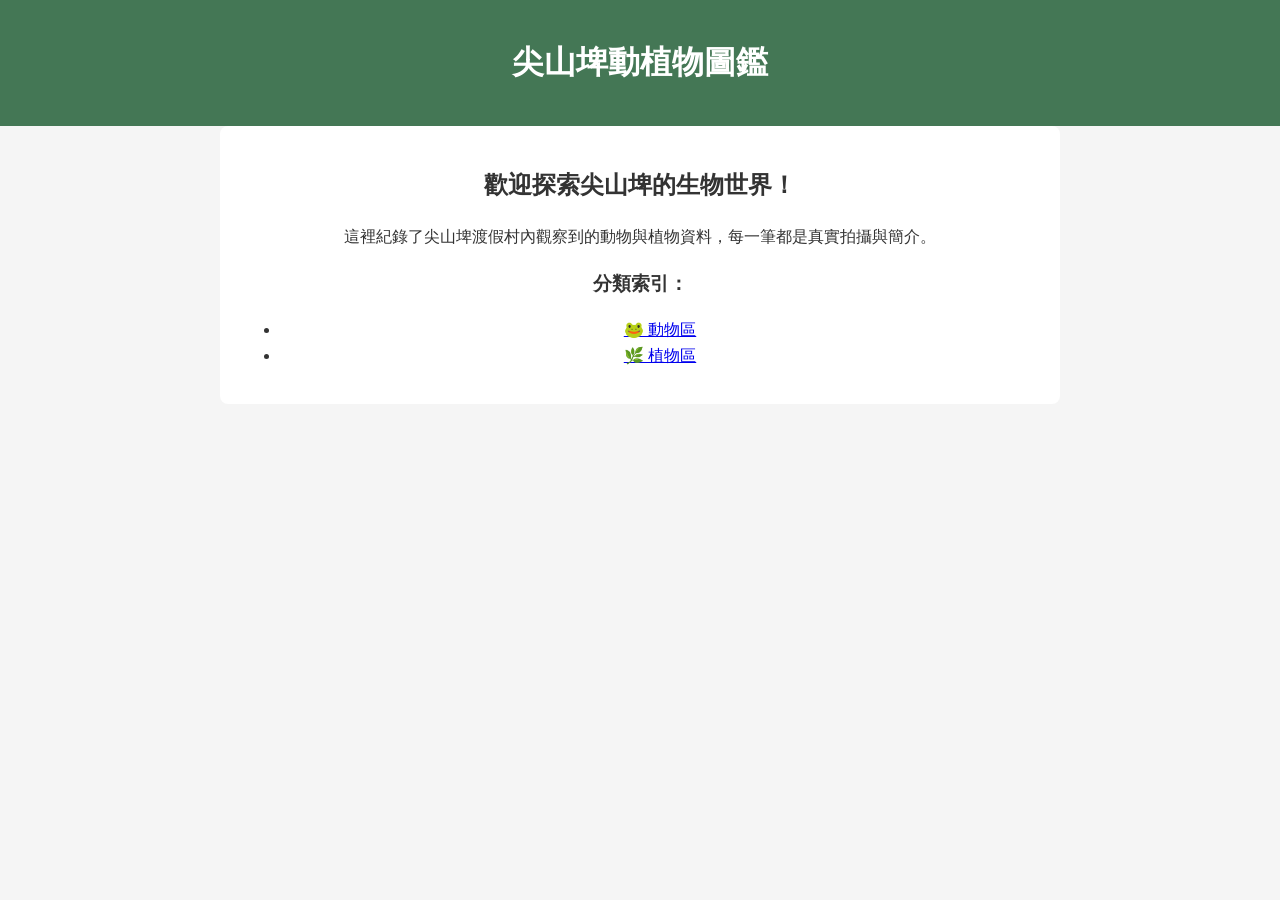
<file: index.html>
<!DOCTYPE html>
<html lang="zh-Hant">
<head>
    <meta charset="UTF-8">
    <meta name="viewport" content="width=device-width, initial-scale=1.0">
    <title>尖山埤動植物圖鑑</title>
    <link rel="stylesheet" href="css/style.css">
</head>
<body>
    <header>
        <h1>尖山埤動植物圖鑑</h1>
    </header>
    <main>
        <section class="description">
            <h2>歡迎探索尖山埤的生物世界！</h2>
            <p>這裡紀錄了尖山埤渡假村內觀察到的動物與植物資料，每一筆都是真實拍攝與簡介。</p>

            <h3>分類索引：</h3>
            <ul>
                <li><a href="animals/frog.html">🐸 動物區</a></li>
                <li><a href="plants/index.html">🌿 植物區</a></li>
                     
            </ul>
        </section>
    </main>
</body>
</html>
</file>
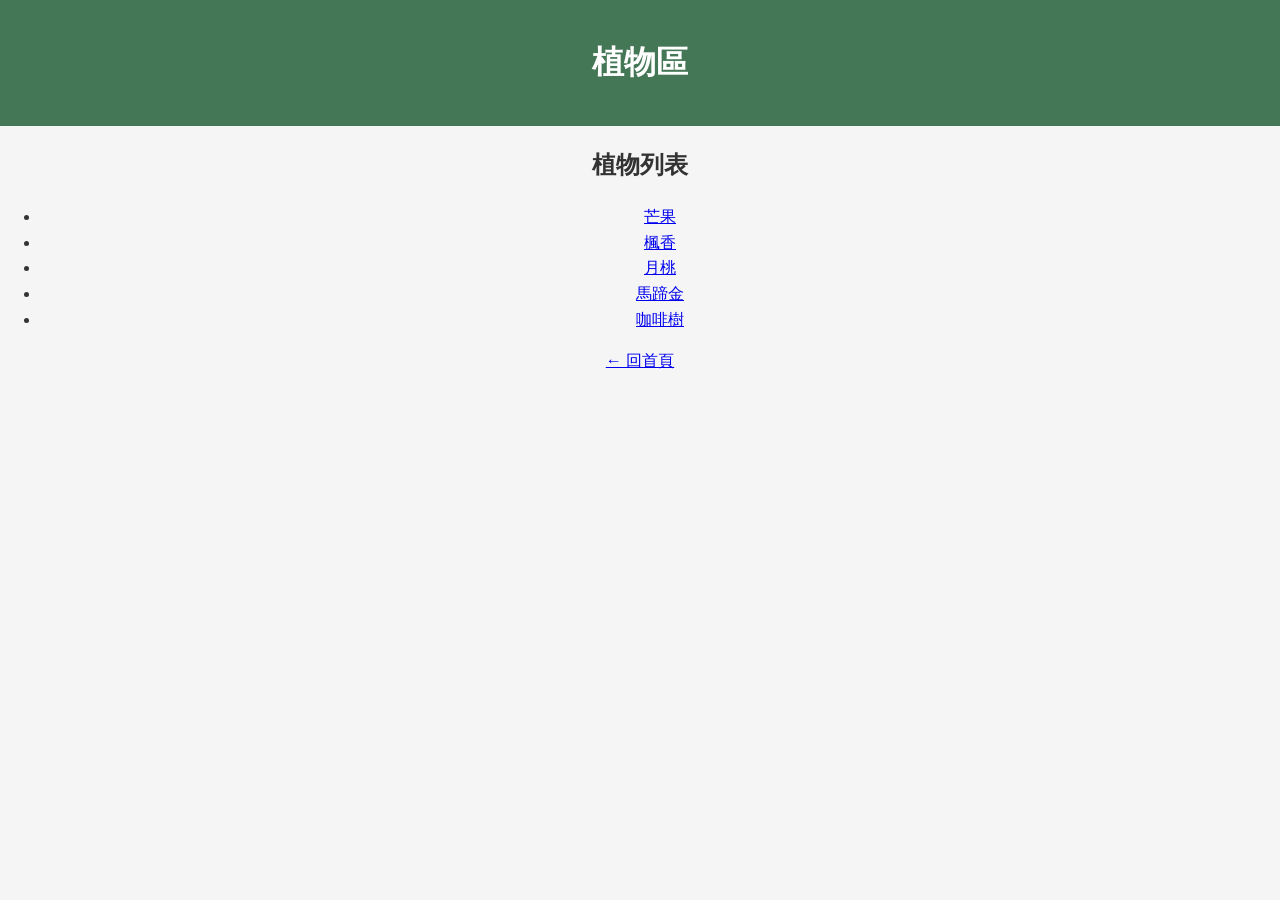
<file: plants/index.html>
<!DOCTYPE html>
   <html lang="zh-Hant">
   <head>
       <meta charset="UTF-8">
       <meta name="viewport" content="width=device-width, initial-scale=1.0">
       <title>植物區</title>
       <link rel="stylesheet" href="../css/style.css">
   </head>
   <body>
       <header>
           <h1>植物區</h1>
       </header>
       <main>
           <section>
               <h2>植物列表</h2>
               <ul>
                   <li><a href="mango.html"> 芒果</a></li>
                   <li><a href="Formosan_Sweet_Gum.html"> 楓香</a></li>
                   <li><a href="Beautiful_Galangal.html"> 月桃</a></li>
                   <li><a href="Creeping_Dichondra.html"> 馬蹄金</a></li>
                  <li><a href="Coffee.html"> 咖啡樹</a></li>
                   <!-- 以後可以在這裡繼續新增其他植物 -->
               </ul>
           </section>
           <a href="../index.html">← 回首頁</a>
       </main>
   </body>
   </html>
</file>
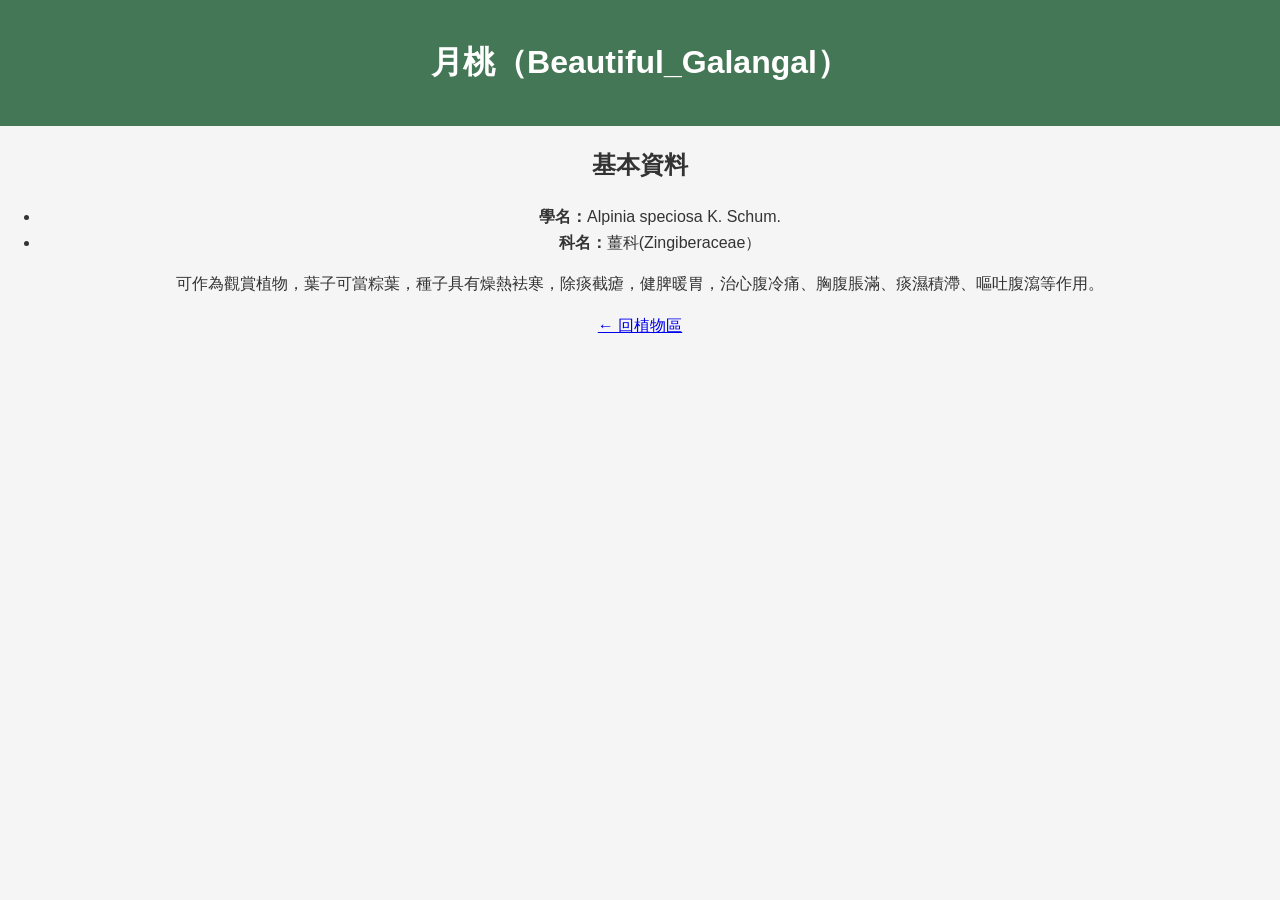
<file: plants/Beautiful_Galangal.html>
<!DOCTYPE html>
   <html lang="zh-Hant">
   <head>
       <meta charset="UTF-8">
       <meta name="viewport" content="width=device-width, initial-scale=1.0">
       <title>月桃（Beautiful_Galangal）</title>
       <link rel="stylesheet" href="../css/style.css">
   </head>
   <body>
       <header>
           <h1>月桃（Beautiful_Galangal）</h1>
       </header>
       <main>
           <section>
               <h2>基本資料</h2>
               <ul>
                   <li><strong>學名：</strong>Alpinia speciosa K. Schum.</li>
                   <li><strong>科名：</strong>薑科(Zingiberaceae）</li>
               </ul>
               <p>可作為觀賞植物，葉子可當粽葉，種子具有燥熱袪寒，除痰截瘧，健脾暖胃，治心腹冷痛、胸腹脹滿、痰濕積滯、嘔吐腹瀉等作用。</p>
              
           </section>
           <a href="index.html">← 回植物區</a>
       </main>
   </body>
   </html>
</file>
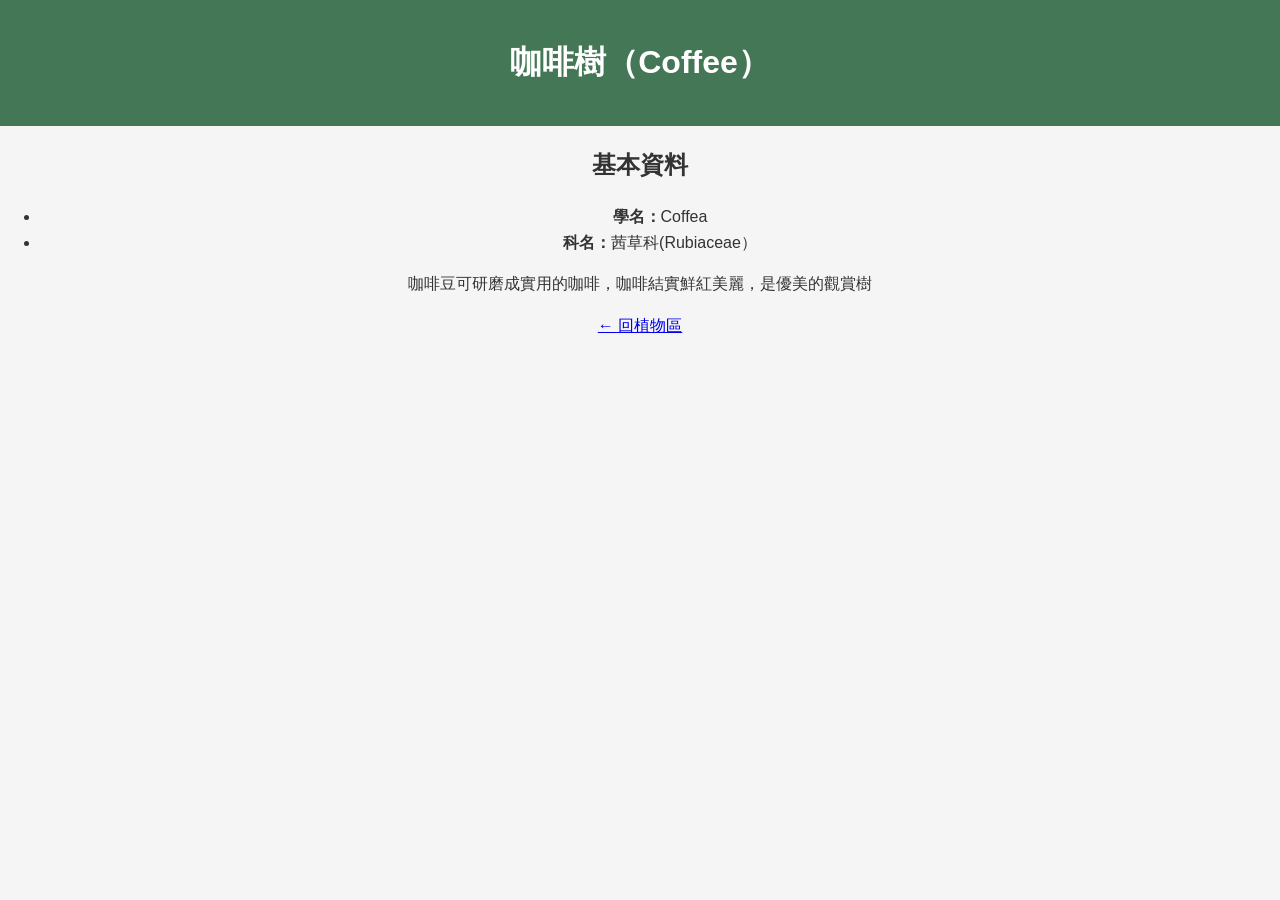
<file: plants/Coffee.html>
<!DOCTYPE html>
   <html lang="zh-Hant">
   <head>
       <meta charset="UTF-8">
       <meta name="viewport" content="width=device-width, initial-scale=1.0">
       <title>咖啡樹（Coffee）</title>
       <link rel="stylesheet" href="../css/style.css">
   </head>
   <body>
       <header>
           <h1>咖啡樹（Coffee）</h1>
       </header>
       <main>
           <section>
               <h2>基本資料</h2>
               <ul>
                   <li><strong>學名：</strong>Coffea</li>
                   <li><strong>科名：</strong>茜草科(Rubiaceae）</li>
               </ul>
               <p>咖啡豆可研磨成實用的咖啡，咖啡結實鮮紅美麗，是優美的觀賞樹</p>
              
           </section>
           <a href="index.html">← 回植物區</a>
       </main>
   </body>
   </html>
</file>
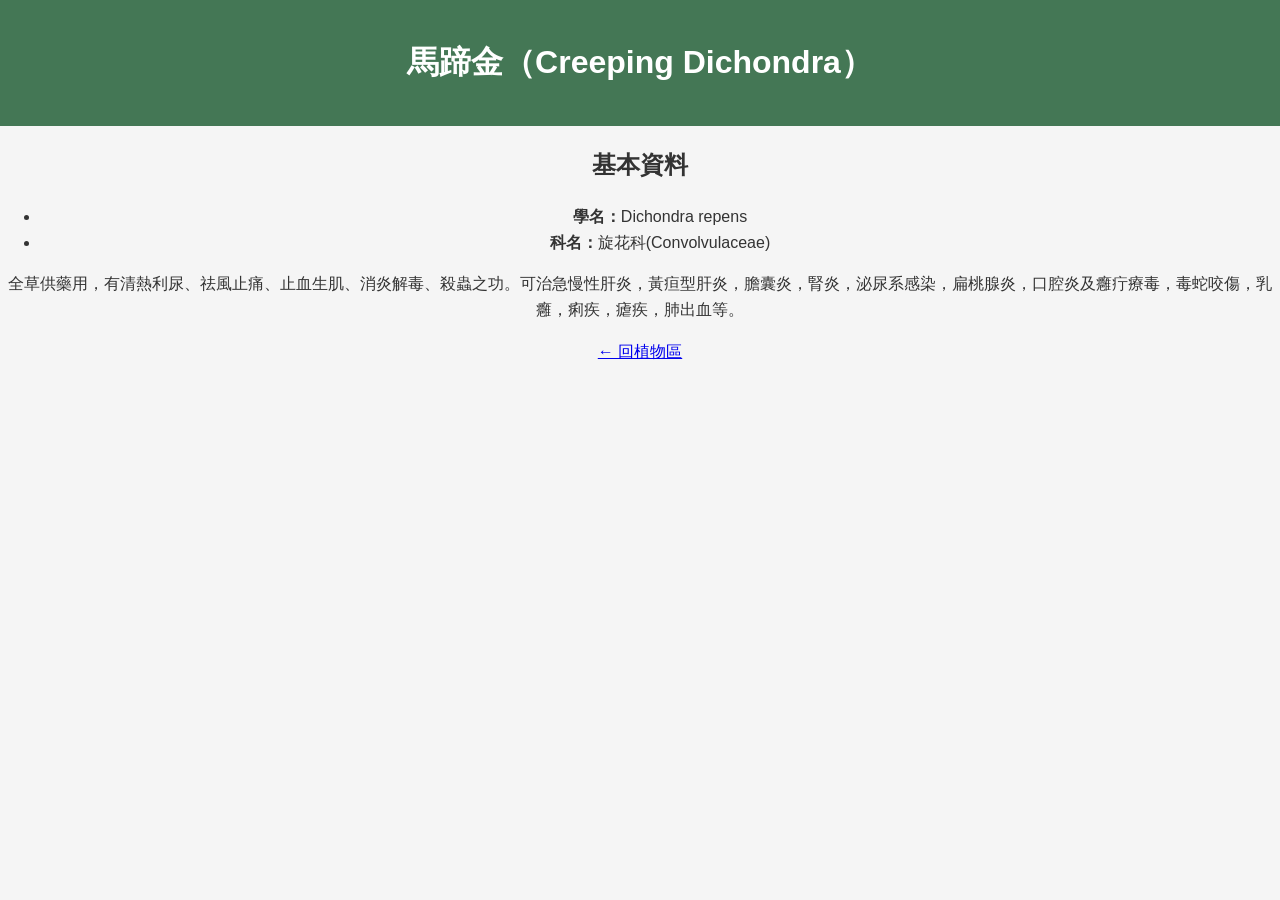
<file: plants/Creeping_Dichondra.html>
<!DOCTYPE html>
   <html lang="zh-Hant">
   <head>
       <meta charset="UTF-8">
       <meta name="viewport" content="width=device-width, initial-scale=1.0">
       <title>馬蹄金（Creeping Dichondra）</title>
       <link rel="stylesheet" href="../css/style.css">
   </head>
   <body>
       <header>
           <h1>馬蹄金（Creeping Dichondra）</h1>
       </header>
       <main>
           <section>
               <h2>基本資料</h2> 
               <ul>
                   <li><strong>學名：</strong>Dichondra repens</li>
                   <li><strong>科名：</strong>旋花科(Convolvulaceae)</li>
               </ul>
               <p>全草供藥用，有清熱利尿、祛風止痛、止血生肌、消炎解毒、殺蟲之功。可治急慢性肝炎，黃疸型肝炎，膽囊炎，腎炎，泌尿系感染，扁桃腺炎，口腔炎及癰疔療毒，毒蛇咬傷，乳癰，痢疾，瘧疾，肺出血等。</p>
           </section>
           <a href="index.html">← 回植物區</a>
       </main>
   </body>
   </html>
</file>
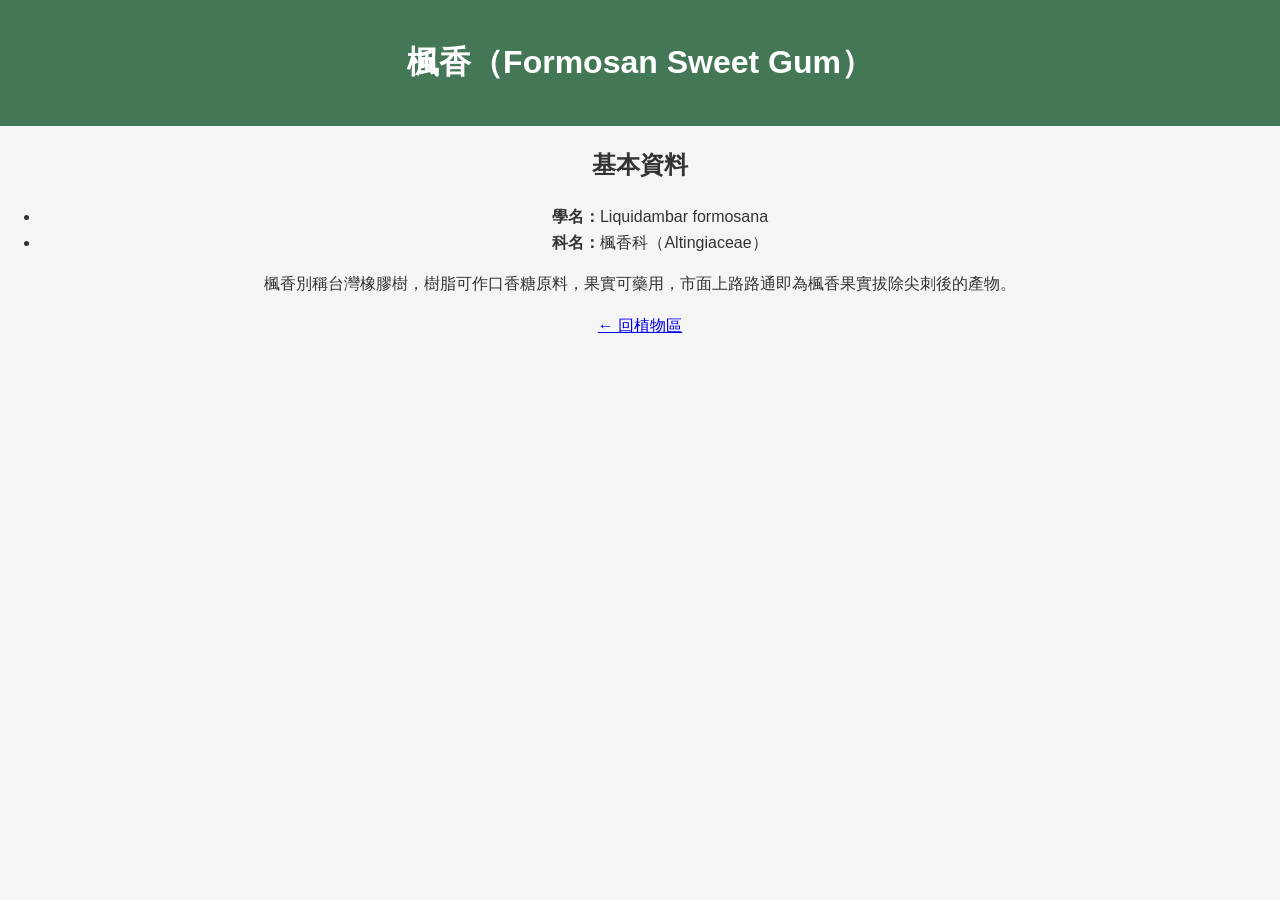
<file: plants/Formosan_Sweet_Gum.html>
<!DOCTYPE html>
   <html lang="zh-Hant">
   <head>
       <meta charset="UTF-8">
       <meta name="viewport" content="width=device-width, initial-scale=1.0">
       <title>楓香（Formosan Sweet Gum）</title>
       <link rel="stylesheet" href="../css/style.css">
   </head>
   <body>
       <header>
           <h1>楓香（Formosan Sweet Gum）</h1>
       </header>
       <main>
           <section>
               <h2>基本資料</h2>
               <ul>
                   <li><strong>學名：</strong>Liquidambar formosana</li>
                   <li><strong>科名：</strong>楓香科（Altingiaceae）</li>
               </ul>
               <p>楓香別稱台灣橡膠樹，樹脂可作口香糖原料，果實可藥用，市面上路路通即為楓香果實拔除尖刺後的產物。</p>
              
           </section>
           <a href="index.html">← 回植物區</a>
       </main>
   </body>
   </html>
</file>
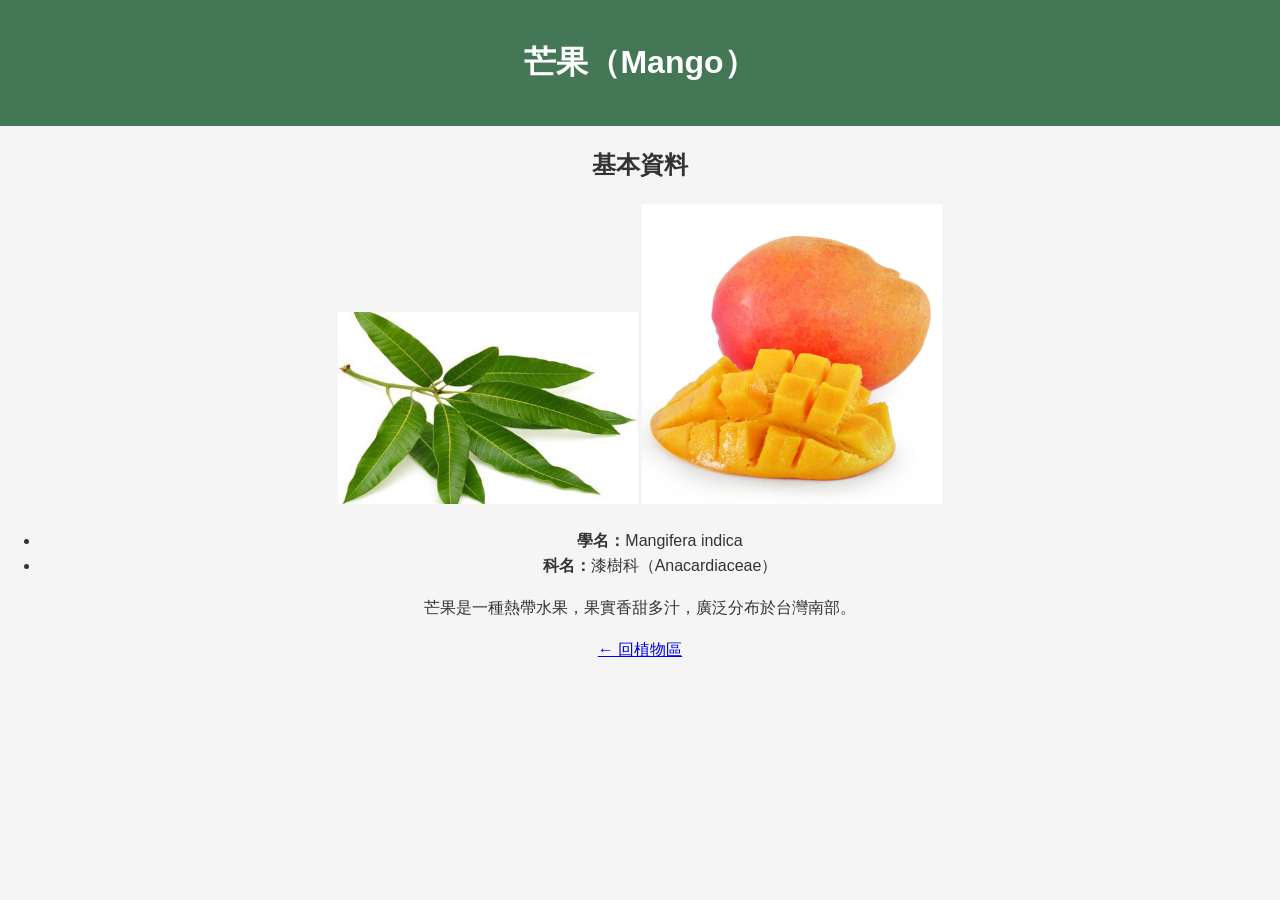
<file: plants/mango.html>
<!DOCTYPE html>
   <html lang="zh-Hant">
   <head>
       <meta charset="UTF-8">
       <meta name="viewport" content="width=device-width, initial-scale=1.0">
       <title>芒果（Mango）</title>
       <link rel="stylesheet" href="../css/style.css">
   </head>
   <body>
       <header>
           <h1>芒果（Mango）</h1>
       </header>
       <main>
           <section>
               <h2>基本資料</h2>
              <img src="../images/mango.jpg.jpg" alt="葉片圖" width="300">
              <img src="../images/mango.jpg" alt="果實圖" width="300">
               <ul>
                   <li><strong>學名：</strong>Mangifera indica</li>
                   <li><strong>科名：</strong>漆樹科（Anacardiaceae）</li>
               </ul>
               <p>芒果是一種熱帶水果，果實香甜多汁，廣泛分布於台灣南部。</p>
           </section>
           <a href="index.html">← 回植物區</a>
       </main>
   </body>
   </html>
</file>
<file: css/style.css>
/* 簡單的全站樣式設定 */
body {
    font-family: "Noto Sans TC", sans-serif;
    margin: 0;
    padding: 0;
    line-height: 1.6;
    background-color: #f5f5f5;
    color: #333;
}

/* 頁首樣式 */
header {
    background-color: #447755;
    color: white;
    padding: 1rem;
    text-align: center;
}

/* 圖片區塊樣式 */
.image-section {
    text-align: center;
    margin-top: 20px;
}

.image-section img {
    max-width: 80%;
    height: auto;
    border-radius: 12px;
    box-shadow: 2px 2px 10px rgba(0,0,0,0.2);
}

/* 文字描述區塊 */
.description {
    padding: 20px;
    max-width: 800px;
    margin: auto;
    background-color: white;
    border-radius: 8px;
}

/* 頁尾 */
footer {
    text-align: center;
    padding: 1rem;
    background-color: #ddd;
    font-size: 0.9em;
}

main, section {
    text-align: center;
}
</file>
